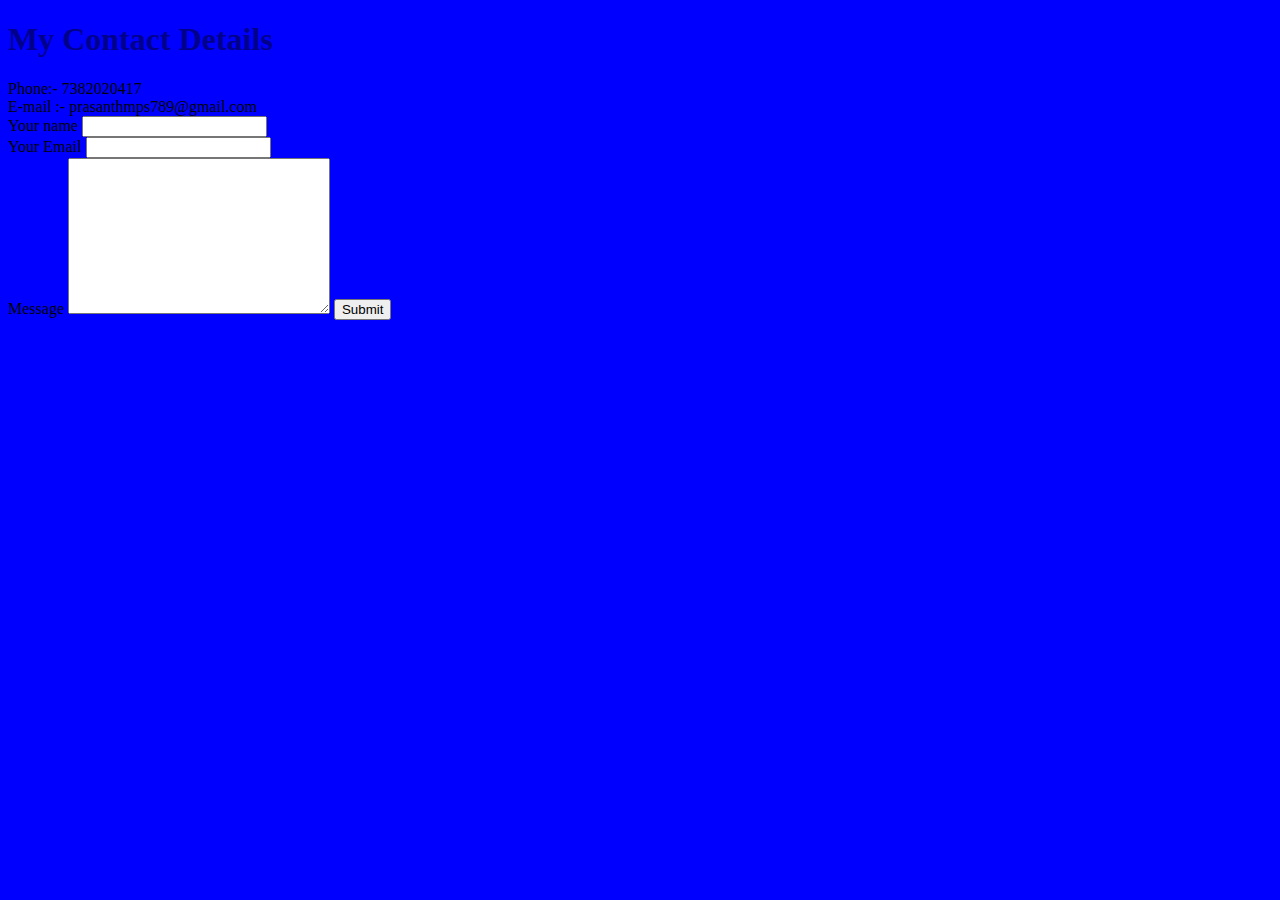
<file: contact.html>
<!DOCTYPE html>
<html lang="en">
<head>
    <meta charset="UTF-8">
    <meta http-equiv="X-UA-Compatible" content="IE=edge">
    <link rel="stylesheet" href="css/styles.css">
    <meta name="viewport" content="width=device-width, initial-scale=1.0">
    <title>Document</title>
</head>
<body>
    <h1>My Contact Details</h1>
        Phone:- 7382020417
        <br>
        E-mail :- prasanthmps789@gmail.com
        <br>
        <form action="mailto:prasanthmps789@gmail.com" method="POST" enctype="text/plain">
            <label for="">Your name</label>
            <input type="text" name="yourName" id=""><br>
            <label for="">Your Email</label>
            <input type="email" name="youremail" id=""><br>
            <label for="">Message</label>
            <textarea name="yourMessage" id="" cols="30" rows="10"></textarea>
            <input type="submit" name="Save" id="">
        </form>
</body>
</html>
</file>
<file: css/styles.css>
body{
    background: blue;
}

h1 {
    color:darkblue;
}

h3 {
    color:#520fda;
}
</file>
